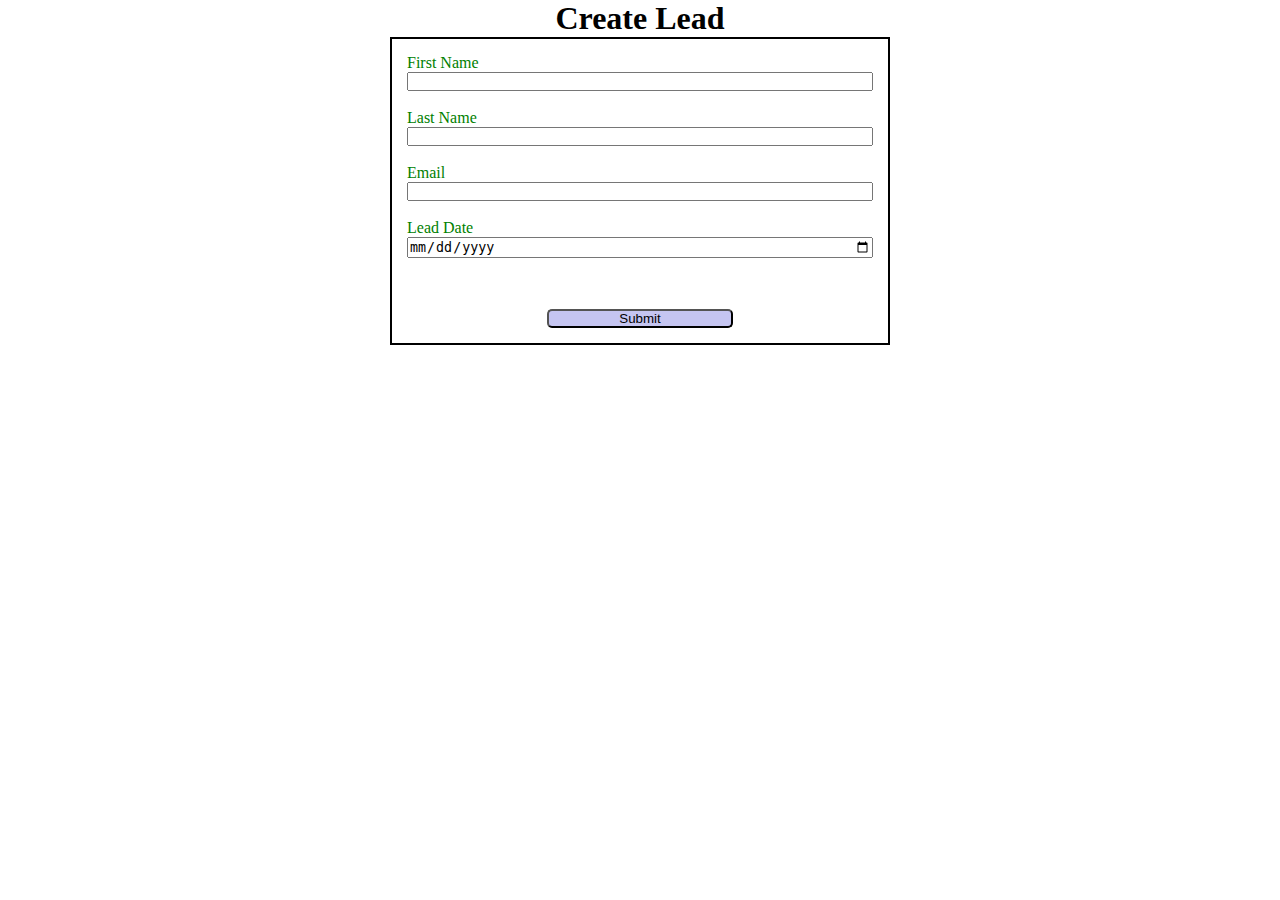
<file: index.html>
<!DOCTYPE html>
<html lang="en">
  <head>
    <meta charset="UTF-8" />
    <meta name="viewport" content="width=device-width, initial-scale=1.0" />
    <title>Web to Lead</title>
    <link rel="stylesheet" href="styles.css" />
    <script src="script.js"></script>
    <script src="https://www.google.com/recaptcha/api.js"></script>
  </head>
  <body>
    <div class="card">
      <h1>Create Lead</h1>
      <form
        action="https://webto.salesforce.com/servlet/servlet.WebToLead?encoding=UTF-8"
        method="POST"
        onsubmit="beforesubmit()"
      >
        <input
          type="hidden"
          name="captcha_settings"
          value='{"keyname":"GoogleRecaptha","fallback":"true","orgId":"00D5i00000DPjvN","ts":""}'
        />
        <input type="hidden" name="oid" value="00D5i00000DPjvN" />
        <input
          type="hidden"
          name="retURL"
          value="https://salesforcejourney.github.io/Web-To-Lead-Demo/thanks.html"
        />
        <input type="hidden" name="Lead_Date__c" class="lead_date__c" />
        <label for="first_name">First Name</label
        ><input
          id="first_name"
          maxlength="40"
          name="first_name"
          size="20"
          type="text"
          required="true"
        /><br />

        <label for="last_name">Last Name</label
        ><input
          id="last_name"
          maxlength="80"
          name="last_name"
          size="20"
          type="text"
          required="true"
        /><br />

        <label for="email">Email</label
        ><input
          id="email"
          maxlength="80"
          name="email"
          size="20"
          type="text"
          required="true"
        /><br />

        <!-- Lead Date<span class="dateInput dateOnlyInput"
        > -->

        <!-- <input
          id="00N5i00000SduPI"
          name="00N5i00000SduPI"
          size="12"
          type="text" /></span
      > -->
        <label for="date-of-birth">Lead Date</label>
        <input type="date" class="lead_date" />
        <br />
        <div
          class="g-recaptcha"
          data-callback="captchaSuccess"
          data-sitekey="6Le5Hr8nAAAAAA-56MmCTOosvzxKGRw3SIM8ftdj"
        ></div>
        <br />
        <input type="submit" name="submit" />
      </form>
    </div>
  </body>
</html>
</file>
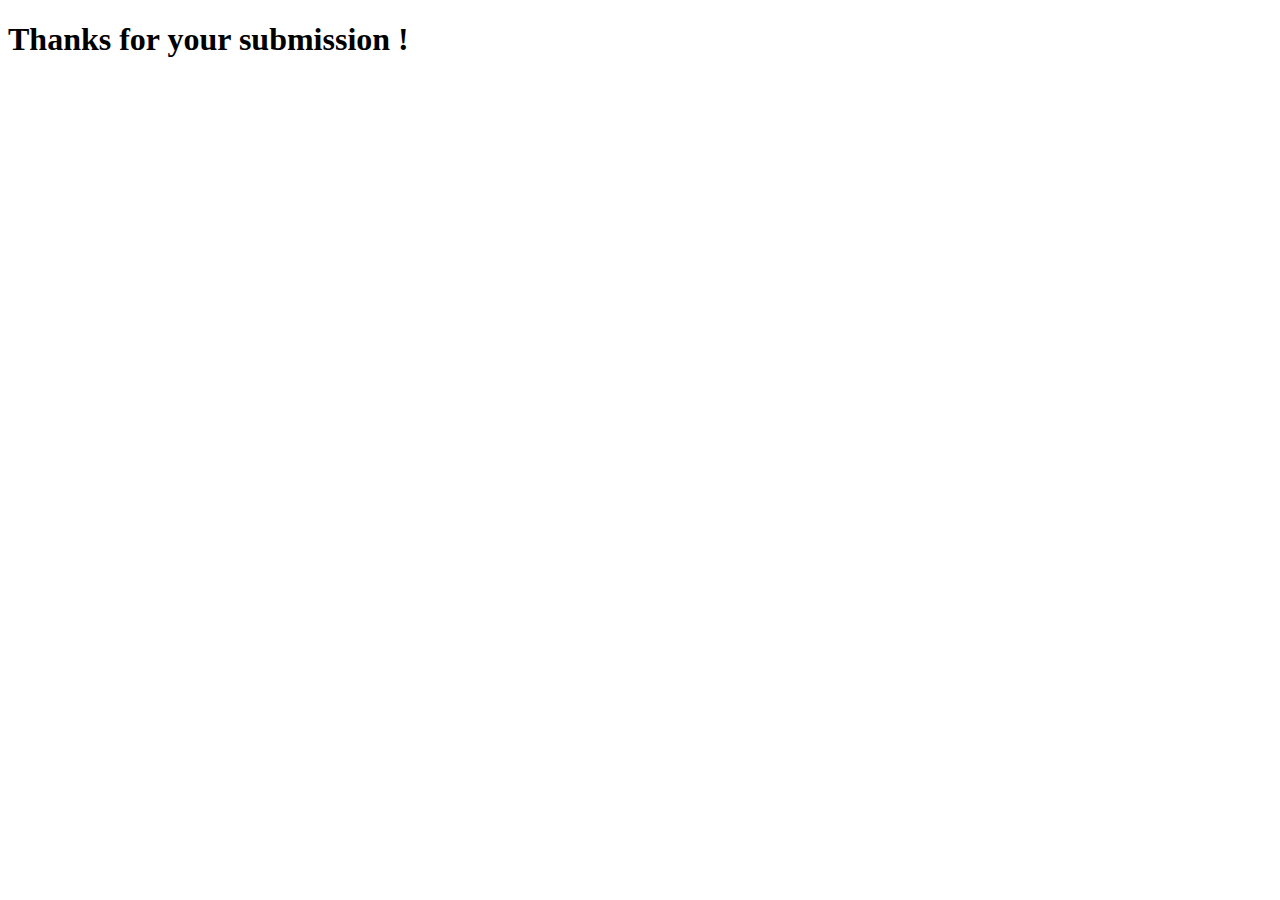
<file: thanks.html>
<!DOCTYPE html>
<html lang="en">
  <head>
    <meta charset="UTF-8" />
    <meta name="viewport" content="width=device-width, initial-scale=1.0" />
    <title>Thank You</title>
  </head>
  <body>
    <h1>Thanks for your submission !</h1>
  </body>
</html>
</file>
<file: styles.css>
* {
  margin: 0;
  padding: 0;
  box-sizing: border-box;
}

h1 {
  text-align: center;
}

label,
input {
  display: block;
}
label {
  color: green;
}

input {
  width: 100%;
}

input[type="submit"] {
  margin: 15px auto 0 auto;
  width: 40%;
  background-color: rgb(197, 197, 241);
  border-radius: 5px;
}

form {
  min-width: 300px;
  max-width: 500px;
  margin: auto;
  border: 2px solid black;
  padding: 15px;
}
.g-recaptcha {
  margin-top: 15px auto;
  display: flex;
  justify-content: center;
}
/**
margin: 25px 50px 75px 100px;
top margin is 25px
right margin is 50px
bottom margin is 75px
left margin is 100px
**/
</file>
